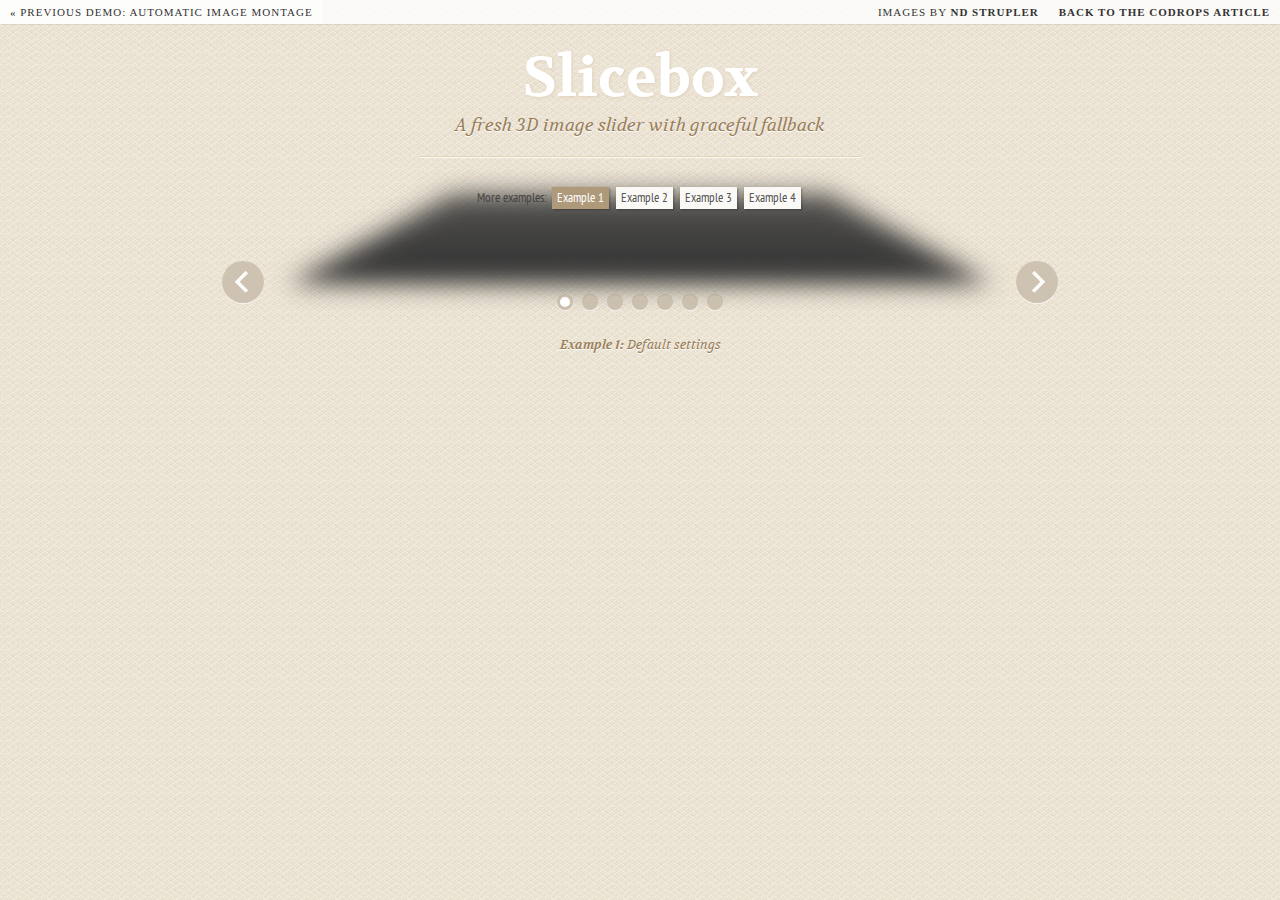
<file: Slicebox-master/index.html>
<!DOCTYPE html>
<html lang="en">
    <head>
        <title>Slicebox - 3D Image Slider</title>
		<meta charset="UTF-8" />
		<meta http-equiv="X-UA-Compatible" content="IE=edge,chrome=1"> 
		<meta name="viewport" content="width=device-width, initial-scale=1.0"> 
        <meta name="description" content="Slicebox - 3D Image Slider with Fallback" />
        <meta name="keywords" content="jquery, css3, 3d, webkit, fallback, slider, css3, 3d transforms, slices, rotate, box, automatic" />
		<meta name="author" content="Pedro Botelho for Codrops" />
		<link rel="shortcut icon" href="../favicon.ico"> 
        <link rel="stylesheet" type="text/css" href="css/demo.css" />
		<link rel="stylesheet" type="text/css" href="css/slicebox.css" />
		<link rel="stylesheet" type="text/css" href="css/custom.css" />
		<script type="text/javascript" src="js/modernizr.custom.46884.js"></script>
	</head>
	<body>
		<div class="container">

			<div class="codrops-top clearfix">
				<a href="http://tympanus.net/Development/AutomaticImageMontage/"><span>&laquo; Previous Demo: </span>Automatic Image Montage</a>
				<span class="right">
					<a target="_blank" href="http://www.flickr.com/photos/strupler/">Images by <strong>ND Strupler</strong></a>
					<a href="http://tympanus.net/codrops/?p=5657"><strong>Back to the Codrops Article</strong></a>
				</span>
			</div>

			<h1>Slicebox <span>A fresh 3D image slider with graceful fallback</span></h1>
			
			<div class="more">
				<ul id="sb-examples">
					<li>More examples:</li>
					<li class="selected"><a href="index.html">Example 1</a></li>
					<li><a href="index2.html">Example 2</a></li>
					<li><a href="index3.html">Example 3</a></li>
					<li><a href="index4.html">Example 4</a></li>
				</ul>
			</div>

			<div class="wrapper">

				<ul id="sb-slider" class="sb-slider">
					<li>
						<a href="http://www.flickr.com/photos/strupler/2969141180" target="_blank"><img src="images/1.jpg" alt="image1"/></a>
						<div class="sb-description">
							<h3>Creative Lifesaver</h3>
						</div>
					</li>
					<li>
						<a href="http://www.flickr.com/photos/strupler/2968268187" target="_blank"><img src="images/2.jpg" alt="image2"/></a>
						<div class="sb-description">
							<h3>Honest Entertainer</h3>
						</div>
					</li>
					<li>
						<a href="http://www.flickr.com/photos/strupler/2968114825" target="_blank"><img src="images/3.jpg" alt="image1"/></a>
						<div class="sb-description">
							<h3>Brave Astronaut</h3>
						</div>
					</li>
					<li>
						<a href="http://www.flickr.com/photos/strupler/2968122059" target="_blank"><img src="images/4.jpg" alt="image1"/></a>
						<div class="sb-description">
							<h3>Affectionate Decision Maker</h3>
						</div>
					</li>
					<li>
						<a href="http://www.flickr.com/photos/strupler/2969119944" target="_blank"><img src="images/5.jpg" alt="image1"/></a>
						<div class="sb-description">
							<h3>Faithful Investor</h3>
						</div>
					</li>
					<li>
						<a href="http://www.flickr.com/photos/strupler/2968126177" target="_blank"><img src="images/6.jpg" alt="image1"/></a>
						<div class="sb-description">
							<h3>Groundbreaking Artist</h3>
						</div>
					</li>
					<li>
						<a href="http://www.flickr.com/photos/strupler/2968945158" target="_blank"><img src="images/7.jpg" alt="image1"/></a>
						<div class="sb-description">
							<h3>Selfless Philantropist</h3>
						</div>
					</li>
				</ul>

				<div id="shadow" class="shadow"></div>

				<div id="nav-arrows" class="nav-arrows">
					<a href="#">Next</a>
					<a href="#">Previous</a>
				</div>

				<div id="nav-dots" class="nav-dots">
					<span class="nav-dot-current"></span>
					<span></span>
					<span></span>
					<span></span>
					<span></span>
					<span></span>
					<span></span>
				</div>

			</div><!-- /wrapper -->

			<p class="info"><strong>Example 1:</strong> Default settings</p>

		</div>
		<script type="text/javascript" src="http://ajax.googleapis.com/ajax/libs/jquery/1.8.2/jquery.min.js"></script>
		<script type="text/javascript" src="js/jquery.slicebox.js"></script>
		<script type="text/javascript">
			$(function() {

				var Page = (function() {

					var $navArrows = $( '#nav-arrows' ).hide(),
						$navDots = $( '#nav-dots' ).hide(),
						$nav = $navDots.children( 'span' ),
						$shadow = $( '#shadow' ).hide(),
						slicebox = $( '#sb-slider' ).slicebox( {
							onReady : function() {

								$navArrows.show();
								$navDots.show();
								$shadow.show();

							},
							onBeforeChange : function( pos ) {

								$nav.removeClass( 'nav-dot-current' );
								$nav.eq( pos ).addClass( 'nav-dot-current' );

							}
						} ),
						
						init = function() {

							initEvents();
							
						},
						initEvents = function() {

							// add navigation events
							$navArrows.children( ':first' ).on( 'click', function() {

								slicebox.next();
								return false;

							} );

							$navArrows.children( ':last' ).on( 'click', function() {
								
								slicebox.previous();
								return false;

							} );

							$nav.each( function( i ) {
							
								$( this ).on( 'click', function( event ) {
									
									var $dot = $( this );
									
									if( !slicebox.isActive() ) {

										$nav.removeClass( 'nav-dot-current' );
										$dot.addClass( 'nav-dot-current' );
									
									}
									
									slicebox.jump( i + 1 );
									return false;
								
								} );
								
							} );

						};

						return { init : init };

				})();

				Page.init();

			});
		</script>
	</body>
</html>
</file>
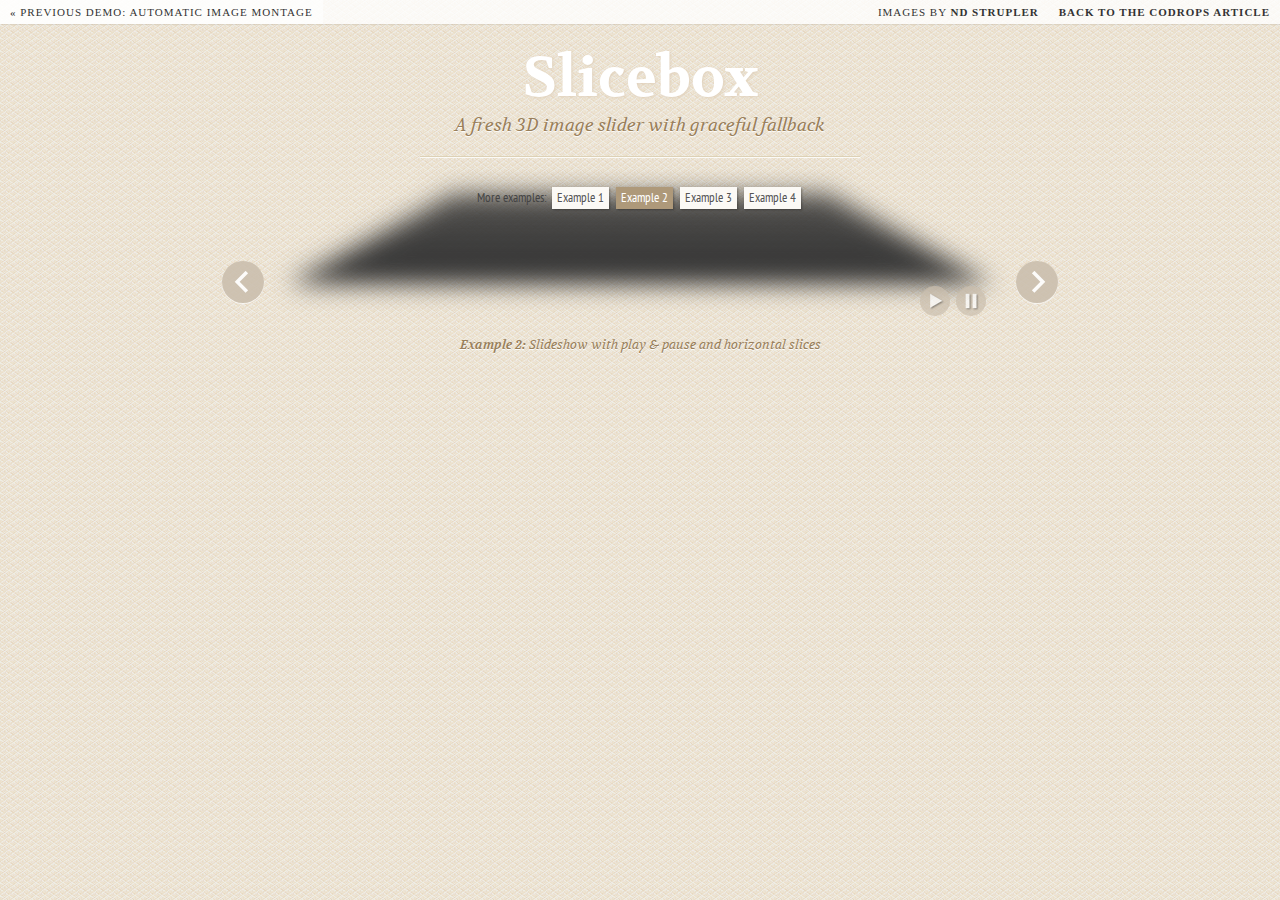
<file: Slicebox-master/index2.html>
<!DOCTYPE html>
<html lang="en">
    <head>
        <title>Slicebox - 3D Image Slider</title>
		<meta charset="UTF-8" />
		<meta http-equiv="X-UA-Compatible" content="IE=edge,chrome=1"> 
		<meta name="viewport" content="width=device-width, initial-scale=1.0"> 
        <meta name="description" content="Slicebox - 3D Image Slider with Fallback" />
        <meta name="keywords" content="jquery, css3, 3d, webkit, fallback, slider, css3, 3d transforms, slices, rotate, box, automatic" />
		<meta name="author" content="Pedro Botelho for Codrops" />
		<link rel="shortcut icon" href="../favicon.ico"> 
        <link rel="stylesheet" type="text/css" href="css/demo.css" />
		<link rel="stylesheet" type="text/css" href="css/slicebox.css" />
		<link rel="stylesheet" type="text/css" href="css/custom.css" />
		<script type="text/javascript" src="js/modernizr.custom.46884.js"></script>
	</head>
	<body>
		<div class="container">

			<div class="codrops-top clearfix">
				<a href="http://tympanus.net/Development/AutomaticImageMontage/"><span>&laquo; Previous Demo: </span>Automatic Image Montage</a>
				<span class="right">
					<a target="_blank" href="http://www.flickr.com/photos/strupler/">Images by <strong>ND Strupler</strong></a>
					<a href="http://tympanus.net/codrops/?p=5657"><strong>Back to the Codrops Article</strong></a>
				</span>
			</div>

			<h1>Slicebox <span>A fresh 3D image slider with graceful fallback</span></h1>
			
			<div class="more">
				<ul id="sb-examples">
					<li>More examples:</li>
					<li><a href="index.html">Example 1</a></li>
					<li class="selected"><a href="index2.html">Example 2</a></li>
					<li><a href="index3.html">Example 3</a></li>
					<li><a href="index4.html">Example 4</a></li>
				</ul>
			</div>

			<div class="wrapper">

				<ul id="sb-slider" class="sb-slider">
					<li>
						<a href="http://www.flickr.com/photos/strupler/2969141180" target="_blank"><img src="images/1.jpg" alt="image1"/></a>
						<div class="sb-description">
							<h3>Creative Lifesaver</h3>
						</div>
					</li>
					<li>
						<a href="http://www.flickr.com/photos/strupler/2968268187" target="_blank"><img src="images/2.jpg" alt="image2"/></a>
						<div class="sb-description">
							<h3>Honest Entertainer</h3>
						</div>
					</li>
					<li>
						<a href="http://www.flickr.com/photos/strupler/2968114825" target="_blank"><img src="images/3.jpg" alt="image1"/></a>
						<div class="sb-description">
							<h3>Brave Astronaut</h3>
						</div>
					</li>
					<li>
						<a href="http://www.flickr.com/photos/strupler/2968122059" target="_blank"><img src="images/4.jpg" alt="image1"/></a>
						<div class="sb-description">
							<h3>Affectionate Decision Maker</h3>
						</div>
					</li>
					<li>
						<a href="http://www.flickr.com/photos/strupler/2969119944" target="_blank"><img src="images/5.jpg" alt="image1"/></a>
						<div class="sb-description">
							<h3>Faithful Investor</h3>
						</div>
					</li>
					<li>
						<a href="http://www.flickr.com/photos/strupler/2968126177" target="_blank"><img src="images/6.jpg" alt="image1"/></a>
						<div class="sb-description">
							<h3>Groundbreaking Artist</h3>
						</div>
					</li>
					<li>
						<a href="http://www.flickr.com/photos/strupler/2968945158" target="_blank"><img src="images/7.jpg" alt="image1"/></a>
						<div class="sb-description">
							<h3>Selfless Philantropist</h3>
						</div>
					</li>
				</ul>

				<div id="shadow" class="shadow"></div>

				<div id="nav-arrows" class="nav-arrows">
					<a href="#">Next</a>
					<a href="#">Previous</a>
				</div>

				<div id="nav-options" class="nav-options">
					<span id="navPlay">Play</span>
					<span id="navPause">Pause</span>
				</div>

			</div><!-- /wrapper -->

			<p class="info"><strong>Example 2:</strong> Slideshow with play &amp; pause and horizontal slices</p>

		</div>
		<script type="text/javascript" src="http://ajax.googleapis.com/ajax/libs/jquery/1.8.2/jquery.min.js"></script>
		<script type="text/javascript" src="js/jquery.slicebox.js"></script>
		<script type="text/javascript">
			$(function() {
				
				var Page = (function() {

					var $navArrows = $( '#nav-arrows' ).hide(),
						$navOptions = $( '#nav-options' ).hide(),
						$shadow = $( '#shadow' ).hide(),
						slicebox = $( '#sb-slider' ).slicebox( {
							onReady : function() {

								$navArrows.show();
								$navOptions.show();
								$shadow.show();

							},
							orientation : 'h',
							cuboidsCount : 3
						} ),
						
						init = function() {

							initEvents();
							
						},
						initEvents = function() {

							// add navigation events
							$navArrows.children( ':first' ).on( 'click', function() {

								slicebox.next();
								return false;

							} );

							$navArrows.children( ':last' ).on( 'click', function() {
								
								slicebox.previous();
								return false;

							} );

							$( '#navPlay' ).on( 'click', function() {
								
								slicebox.play();
								return false;

							} );

							$( '#navPause' ).on( 'click', function() {
								
								slicebox.pause();
								return false;

							} );

						};

						return { init : init };

				})();

				Page.init();

			});
		</script>
	</body>
</html>
</file>
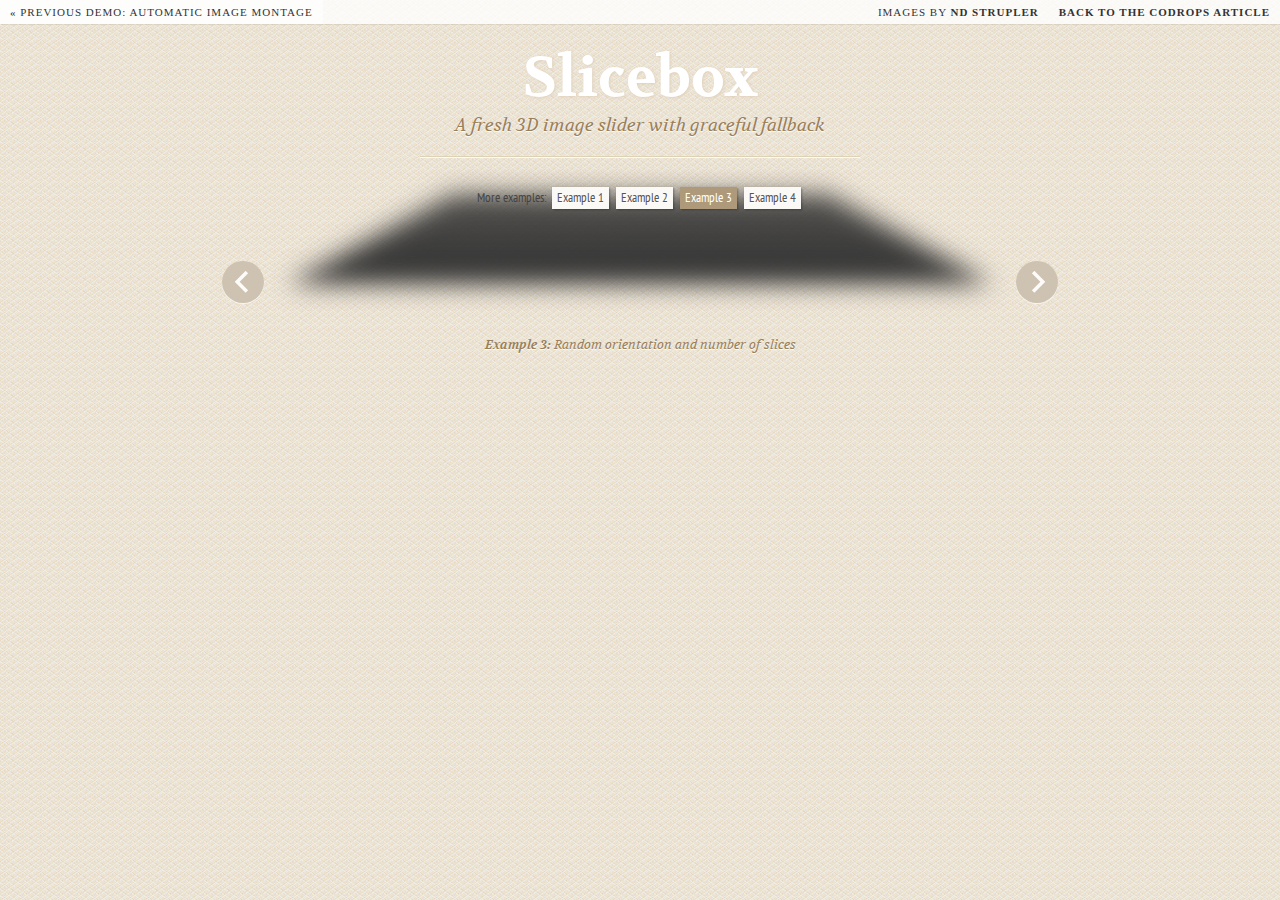
<file: Slicebox-master/index3.html>
<!DOCTYPE html>
<html lang="en">
    <head>
        <title>Slicebox - 3D Image Slider</title>
		<meta charset="UTF-8" />
		<meta http-equiv="X-UA-Compatible" content="IE=edge,chrome=1"> 
		<meta name="viewport" content="width=device-width, initial-scale=1.0"> 
        <meta name="description" content="Slicebox - 3D Image Slider with Fallback" />
        <meta name="keywords" content="jquery, css3, 3d, webkit, fallback, slider, css3, 3d transforms, slices, rotate, box, automatic" />
		<meta name="author" content="Pedro Botelho for Codrops" />
		<link rel="shortcut icon" href="../favicon.ico"> 
        <link rel="stylesheet" type="text/css" href="css/demo.css" />
		<link rel="stylesheet" type="text/css" href="css/slicebox.css" />
		<link rel="stylesheet" type="text/css" href="css/custom.css" />
		<script type="text/javascript" src="js/modernizr.custom.46884.js"></script>
	</head>
	<body>
		<div class="container">

			<div class="codrops-top clearfix">
				<a href="http://tympanus.net/Development/AutomaticImageMontage/"><span>&laquo; Previous Demo: </span>Automatic Image Montage</a>
				<span class="right">
					<a target="_blank" href="http://www.flickr.com/photos/strupler/">Images by <strong>ND Strupler</strong></a>
					<a href="http://tympanus.net/codrops/?p=5657"><strong>Back to the Codrops Article</strong></a>
				</span>
			</div>

			<h1>Slicebox <span>A fresh 3D image slider with graceful fallback</span></h1>
			
			<div class="more">
				<ul id="sb-examples">
					<li>More examples:</li>
					<li><a href="index.html">Example 1</a></li>
					<li><a href="index2.html">Example 2</a></li>
					<li class="selected"><a href="index3.html">Example 3</a></li>
					<li><a href="index4.html">Example 4</a></li>
				</ul>
			</div>

			<div class="wrapper">

				<ul id="sb-slider" class="sb-slider">
					<li>
						<a href="http://www.flickr.com/photos/strupler/2969141180" target="_blank"><img src="images/1.jpg" alt="image1"/></a>
						<div class="sb-description">
							<h3>Creative Lifesaver</h3>
						</div>
					</li>
					<li>
						<a href="http://www.flickr.com/photos/strupler/2968268187" target="_blank"><img src="images/2.jpg" alt="image2"/></a>
						<div class="sb-description">
							<h3>Honest Entertainer</h3>
						</div>
					</li>
					<li>
						<a href="http://www.flickr.com/photos/strupler/2968114825" target="_blank"><img src="images/3.jpg" alt="image1"/></a>
						<div class="sb-description">
							<h3>Brave Astronaut</h3>
						</div>
					</li>
					<li>
						<a href="http://www.flickr.com/photos/strupler/2968122059" target="_blank"><img src="images/4.jpg" alt="image1"/></a>
						<div class="sb-description">
							<h3>Affectionate Decision Maker</h3>
						</div>
					</li>
					<li>
						<a href="http://www.flickr.com/photos/strupler/2969119944" target="_blank"><img src="images/5.jpg" alt="image1"/></a>
						<div class="sb-description">
							<h3>Faithful Investor</h3>
						</div>
					</li>
					<li>
						<a href="http://www.flickr.com/photos/strupler/2968126177" target="_blank"><img src="images/6.jpg" alt="image1"/></a>
						<div class="sb-description">
							<h3>Groundbreaking Artist</h3>
						</div>
					</li>
					<li>
						<a href="http://www.flickr.com/photos/strupler/2968945158" target="_blank"><img src="images/7.jpg" alt="image1"/></a>
						<div class="sb-description">
							<h3>Selfless Philantropist</h3>
						</div>
					</li>
				</ul>

				<div id="shadow" class="shadow"></div>

				<div id="nav-arrows" class="nav-arrows">
					<a href="#">Next</a>
					<a href="#">Previous</a>
				</div>

			</div><!-- /wrapper -->

			<p class="info"><strong>Example 3:</strong> Random orientation and number of slices</p>

		</div>
		<script type="text/javascript" src="http://ajax.googleapis.com/ajax/libs/jquery/1.8.2/jquery.min.js"></script>
		<script type="text/javascript" src="js/jquery.slicebox.js"></script>
		<script type="text/javascript">
			$(function() {
				
				var Page = (function() {

					var $navArrows = $( '#nav-arrows' ).hide(),
						$shadow = $( '#shadow' ).hide(),
						slicebox = $( '#sb-slider' ).slicebox( {
							onReady : function() {

								$navArrows.show();
								$shadow.show();

							},
							orientation : 'r',
							cuboidsRandom : true
						} ),
						
						init = function() {

							initEvents();
							
						},
						initEvents = function() {

							// add navigation events
							$navArrows.children( ':first' ).on( 'click', function() {

								slicebox.next();
								return false;

							} );

							$navArrows.children( ':last' ).on( 'click', function() {
								
								slicebox.previous();
								return false;

							} );

						};

						return { init : init };

				})();

				Page.init();

			});
		</script>
	</body>
</html>
</file>
<file: Slicebox-master/css/demo.css>
@import url(http://fonts.googleapis.com/css?family=PT+Sans+Narrow|Volkhov:400italic,700);

*,
*:after,
*:before {
	-webkit-box-sizing: border-box;
	-moz-box-sizing: border-box;
	box-sizing: border-box;
	padding: 0;
	margin: 0;
}

/* Clearfix hack by Nicolas Gallagher: http://nicolasgallagher.com/micro-clearfix-hack/ */
.clearfix:after {
	content: "";
	display: table;
	clear: both;
}

/* General Demo Style */
body {
	background: #e4ebe9 url(../images/fancy_deboss.png) repeat top left;
	color: #444;
	font-family: "PT Sans Narrow", Arial, sans-serif;
	font-size: 13px;
	font-weight: 400;
    -webkit-font-smoothing: antialiased;
    overflow-x: hidden;
    min-width: 320px;
}

a {
	color: #000;
	text-decoration: none;
}

h1, h2, h5 {
	margin: 20px 20px 30px 20px;
	font-size: 56px;
	color: #fff;
	font-family: "Volkhov", serif;
	text-align: center;
	font-weight: 700;
	text-shadow: 1px 1px 3px #e0d1bc;
}

h1 span, h5 {
	font-size: 18px;
	display: block;
	font-style: italic;
	color: #997f5a;
	font-weight: 400;
	text-shadow: 0px 1px 1px #fff;
}

.wrapper {
	position: relative;
	max-width: 840px;
	width: 100%;
	padding: 0 50px;
	margin: 0 auto;
}

/* Header Style */
.codrops-top {
	line-height: 24px;
	font-size: 11px;
	background: #fff;
	background: rgba(255, 255, 255, 0.8);
	text-transform: uppercase;
	z-index: 9999;
	position: relative;
	font-family: Cambria, Georgia, serif;
	box-shadow: 1px 0px 2px rgba(0,0,0,0.2);
}

.codrops-top a {
	padding: 0px 10px;
	letter-spacing: 1px;
	color: #333;
	display: inline-block;
}

.codrops-top a:hover {
	background: rgba(255,255,255,0.6);
}

.codrops-top span.right {
	float: right;
}

.codrops-top span.right a {
	float: left;
	display: block;
}

/* More examples buttons */

.more {
	position: relative;
	clear: both;
	padding: 20px;
}

.more:before {
	content: "";
	position: absolute;
	background-color: #ddd1b6;
	box-shadow: 0 1px 0 rgba(255,255,255,0.8);
	height: 1px;
	width: 440px;
	left: 50%;
	margin-left: -220px;
	top: -10px;
}

.more ul {
	display: block;
	height: 32px;
	text-align: center;
}

.more ul li {
	display: inline-block;
	line-height: 24px;
}

.more ul li.selected a,
.more ul li.selected a:hover {
	background: #ae997a;
	color: #fff;
	text-shadow: none;
}

.more ul li a {
	text-shadow: 1px 1px 1px #fff;
	color: #555;
	background: #fbf9f5;
	padding: 2px 5px;
	margin: 0 2px;
	line-height: 18px;
	display: inline-block;
	box-shadow: 1px 1px 2px rgba(0,0,0,0.3);
}

.more ul li a:hover {
	background: #8c795d;
	color: #fff;
	text-shadow: none;
}

p.info {
	font-family: "Volkhov", serif;
	font-style: italic;
	color: #997f5a;
	text-shadow: 0 1px 0 rgba(255, 255, 255, 0.9);
	padding: 20px;
	display: block;
	clear: both;
	text-align: center;
	width: 100%;
	max-wdith: 440px;
	margin: 0 auto;
}
</file>
<file: Slicebox-master/css/slicebox.css>
/* Slicebox Style */
.sb-slider {
	margin: 10px auto;
	position: relative;
	overflow: hidden;
	width: 100%;
	list-style-type: none;
	padding: 0;
}

.sb-slider li {
	margin: 0;
	padding: 0;
	display: none;
}

.sb-slider li > a {
	outline: none;
}

.sb-slider li > a img {
	border: none;
}

.sb-slider img {
	max-width: 100%;
	display: block;
}

.sb-description {
	padding: 20px;
	bottom: 10px;
	left: 10px;
	right: 10px;
	z-index: 1000;
	position: absolute;
	background: #CBBFAE;
	background: rgba(190,176,155, 0.4);
	border-left: 4px solid rgba(255,255,255,0.7);
	-ms-filter:"progid:DXImageTransform.Microsoft.Alpha(Opacity=0)";
	filter: alpha(opacity=0);	
	opacity: 0;
	color: #fff;

	-webkit-transition: all 200ms;
	-moz-transition: all 200ms;
	-o-transition: all 200ms;
	-ms-transition: all 200ms;
	transition: all 200ms;
}

.sb-slider li.sb-current .sb-description {
	-ms-filter:"progid:DXImageTransform.Microsoft.Alpha(Opacity=80)";
	filter: alpha(opacity=80);	
	opacity: 1;
}

.sb-slider li.sb-current .sb-description:hover {
	-ms-filter:"progid:DXImageTransform.Microsoft.Alpha(Opacity=99)";
	filter: alpha(opacity=99);	
	background: rgba(190,176,155, 0.7);
}

.sb-perspective {
	position: relative;
}

.sb-perspective > div {
	position: absolute;

	-webkit-transform-style: preserve-3d;
	-moz-transform-style: preserve-3d;
	-o-transform-style: preserve-3d;
	-ms-transform-style: preserve-3d;
	transform-style: preserve-3d;

	-webkit-backface-visibility : hidden;
	-moz-backface-visibility : hidden;
	-o-backface-visibility : hidden;
	-ms-backface-visibility : hidden;
	backface-visibility : hidden;
}

.sb-side {
	margin: 0;
	display: block;
	position: absolute;

	-moz-backface-visibility : hidden;

	-webkit-transform-style: preserve-3d;
	-moz-transform-style: preserve-3d;
	-o-transform-style: preserve-3d;
	-ms-transform-style: preserve-3d;
	transform-style: preserve-3d;
}
</file>
<file: Slicebox-master/css/custom.css>
.shadow {
	width: 100%;
	height: 168px;
	position: relative;
	margin-top: -110px;
	background: transparent url(../images/shadow.png) no-repeat bottom center;
	background-size: 100% 100%; /* stretches it */
	z-index: -1;
	display: none;
}

.sb-description h3 {
	font-size: 20px;
	text-shadow: 1px 1px 1px rgba(0,0,0,0.3);
}

.sb-description h3 a {
	color: #4a3c27;
	text-shadow: 0 1px 1px rgba(255,255,255,0.5);
}

.nav-arrows {
	display: none;
}

.nav-arrows a {
	width: 42px;
	height: 42px;
	background: #cbbfae url(../images/nav.png) no-repeat top left;
	position: absolute;
	top: 50%;
	left: 2px;
	text-indent: -9000px;
	cursor: pointer;
	margin-top: -21px;
	opacity: 0.9;
	border-radius: 50%;
	box-shadow: 0 1px 1px rgba(255,255,255,0.8);
}

.nav-arrows a:first-child{
	left: auto;
	right: 2px;
	background-position: top right;
}

.nav-arrows a:hover {
	opacity: 1;
}

.nav-dots {
	text-align: center;
	position: absolute;
	bottom: -5px;
	height: 30px;
	width: 100%;
	left: 0;
	display: none;
}

.nav-dots span {
	display: inline-block;
	width: 16px;
	height: 16px;
	border-radius: 50%;
	margin: 3px;
	background: #cbbfae;
	cursor: pointer;
	box-shadow: 
		0 1px 1px rgba(255,255,255,0.6), 
		inset 0 1px 1px rgba(0,0,0,0.1);
}

.nav-dots span.nav-dot-current {
	box-shadow: 
		0 1px 1px rgba(255,255,255,0.6), 
		inset 0 1px 1px rgba(0,0,0,0.1), 
		inset 0 0 0 3px #cbbfae,
		inset 0 0 0 8px #fff;
}

.nav-options {
	width: 70px;
	height: 30px;
	position: absolute;
	right: 70px;
	bottom: 0px;
	display: none;
}

.nav-options span {
	width: 30px;
	height: 30px;
	background: #cbbfae url(../images/options.png) no-repeat top left;
	text-indent: -9000px;
	cursor: pointer;
	opacity: 0.7;
	display: inline-block;
	border-radius: 50%;
}

.nav-options span:first-child{
	background-position: -30px 0px;
	margin-right: 3px;
}

.nav-options span:hover {
	opacity: 1;
}
</file>
